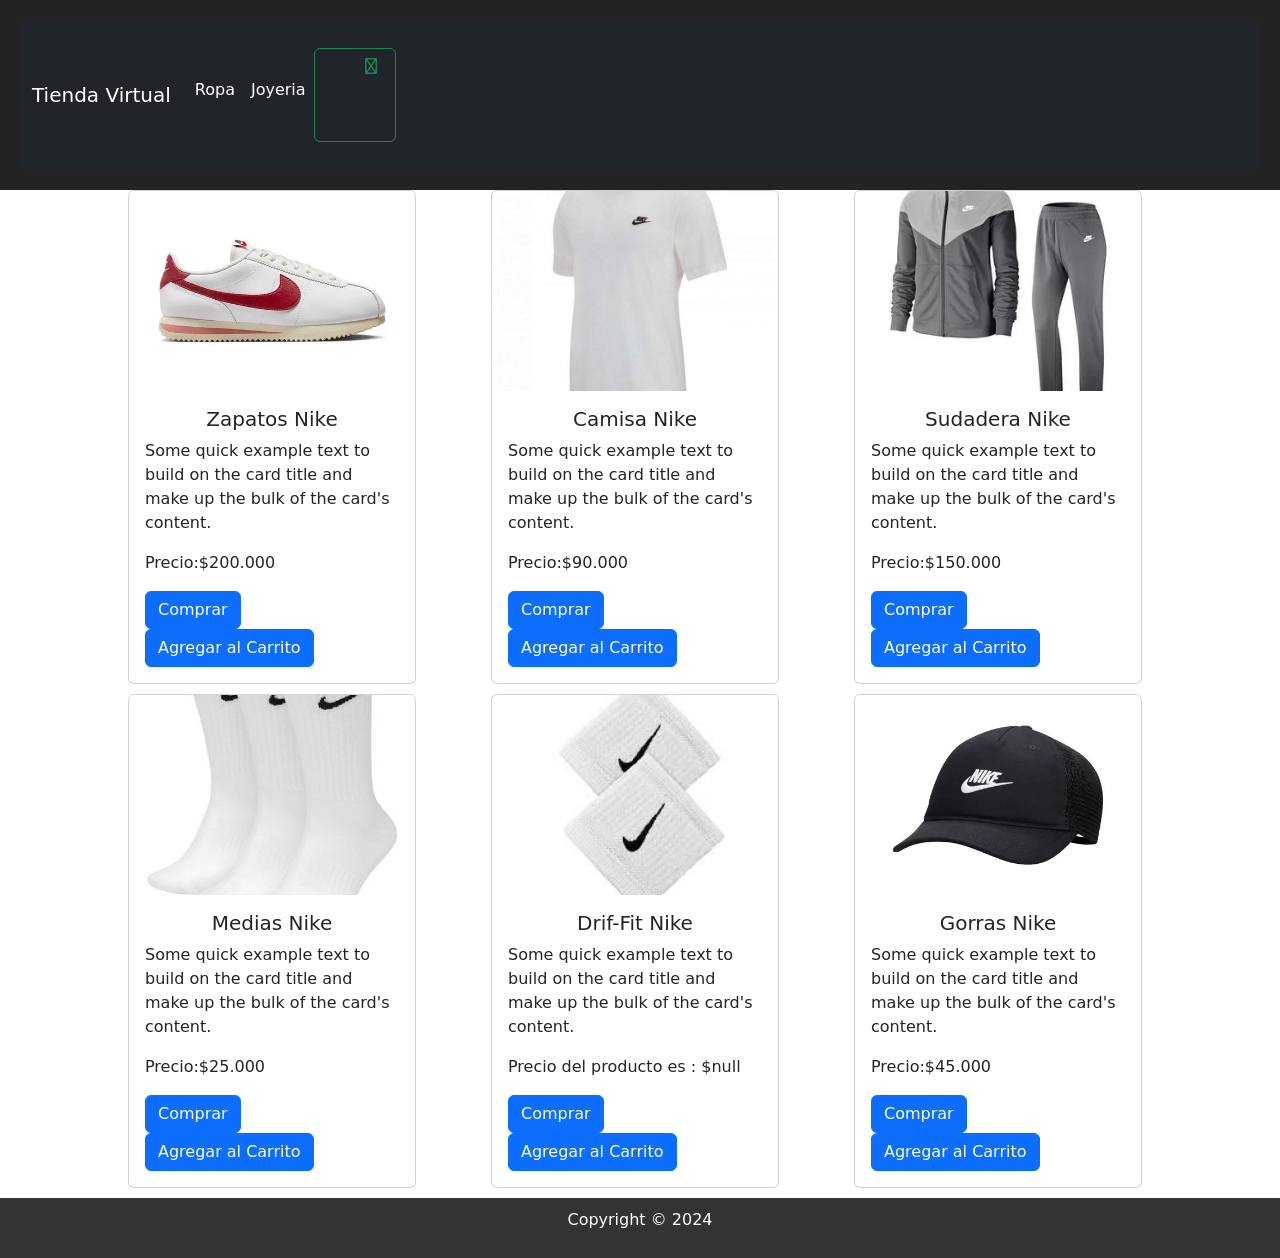
<file: index.html>
<!DOCTYPE html>
<html lang="es">

<head>
    <meta charset="UTF-8">
    <meta name="viewport" content="width=device-width, initial-scale=1.0">
    <title>Página de productos</title>
    <link rel="stylesheet" href="css.css">
    <link href="https://cdn.jsdelivr.net/npm/bootstrap@5.3.3/dist/css/bootstrap.min.css" rel="stylesheet"
        integrity="sha384-QWTKZyjpPEjISv5WaRU9OFeRpok6YctnYmDr5pNlyT2bRjXh0JMhjY6hW+ALEwIH" crossorigin="anonymous">
    <link rel="stylesheet" href="https://cdnjs.cloudflare.com/ajax/libs/font-awesome/6.2.1/css/all.min.css"
        integridad="sha512-MVHK8wbqXHVzISdMBoJlXXwZJyEJgMuUXh3sEjQ+tbtjqrOpSmWCKqjcjyLsyEyYtTzLH 9ScNTs+ygGyMFgXMw =="
        crossorigin="anonymous" referrerpolicy="sin-referrer" />

</head>


<body>
    <header>
        <nav class="navbar navbar-expand-lg bg-dark ">
            <div class="container-fluid">
                <a class="navbar-brand text-white" href="#">Tienda Virtual</a>
                <button class="navbar-toggler btn btn-outline-success" type="button" data-bs-toggle="collapse"
                    data-bs-target="#navbarSupportedContent" aria-controls="navbarSupportedContent"
                    aria-expanded="false" aria-label="Toggle navigation">
                    <span class="navbar-toggler-icon"></span>
                </button>
                <div class="collapse navbar-collapse" id="navbarSupportedContent">
                    <ul class="navbar-nav me-auto mb-2 mb-lg-0">
                        <li class="nav-item">
                            <a class="nav-link active text-white" aria-current="page" href="#">Ropa</a>
                        </li>
                        <li class="nav-item">
                            <a class="nav-link text-white" href="Joyeria.html">Joyeria</a>
                        </li>

                    </ul>

                    <div class="container left-container" >
                        <div class="row">
                            <div class="btn btn-outline-success" class="col-md-6">
                                
                                <ul id="cart">
                                    <i class="fa-regular fa-cart-shopping"></i>
                                    <div class="container" id="productoAgregadoContainer"></div>
                                    
                                </ul>
                            </div>
                        </div>
                    </div>

                </div>
            </div>
        </nav>
    </header>

    <main>
        <section class="productos">

            <div class="card" style="width: 18rem;">
                <img src="Img/Zapatos.webp" class="card-img-top" alt="...">
                <div class="card-body">
                    <h5 class="card-title">Zapatos Nike</h5>
                    <p class="card-text">Some quick example text to build on the card title and make up the bulk of the
                        card's content.</p>
                    <p class="card-text">Precio:$200.000</p>
                    <a href="Pagos.html?precio=200.000&producto=Zapatos Nike" class="btn btn-primary">Comprar</a>
                    <button class="btn btn-primary" onclick="agregarAlCarrito('Zapatos nike',200.000)">Agregar al Carrito</button>

                </div>
            </div>
            <div class="card" style="width: 18rem;">
                <img src="Img/Camisa.jpg" class="card-img-top" alt="...">
                <div class="card-body">
                    <h5 class="card-title">Camisa Nike</h5>
                    <p class="card-text">Some quick example text to build on the card title and make up the bulk of the
                        card's content.</p>
                    <p class="card-text">Precio:$90.000</p>
                    <a href="Pagos.html?precio=90.000&producto=Camisa Nike" class="btn btn-primary">Comprar</a>
                    <button class="btn btn-primary" onclick="agregarAlCarrito('Producto 1')">Agregar al Carrito</button>

                </div>
            </div>
            <div class="card" style="width: 18rem;">
                <img src="Img/Sudadera.webp" class="card-img-top" alt="...">
                <div class="card-body">
                    <h5 class="card-title">Sudadera Nike</h5>
                    <p class="card-text">Some quick example text to build on the card title and make up the bulk of the
                        card's content.</p>
                    <p class="card-text">Precio:$150.000</p>
                    <a href="Pagos.html?precio=150.000&producto=sudadera nike" class="btn btn-primary">Comprar</a>
                    <button class="btn btn-primary" onclick="agregarAlCarrito('Producto 1')">Agregar al Carrito</button>

                </div>
            </div>
            <div class="card" style="width: 18rem;">
                <img src="Img/Medias.jpg
                
                
                
                " class="card-img-top" alt="...">
                <div class="card-body">
                    <h5 class="card-title">Medias Nike</h5>
                    <p class="card-text">Some quick example text to build on the card title and make up the bulk of the
                        card's content.</p>
                    <p class="card-text">Precio:$25.000</p>
                    <a href="Pagos.html?precio=25.000&producto=Medias Nike" class="btn btn-primary">Comprar</a>
                    <button class="btn btn-primary" onclick="agregarAlCarrito('Producto 1')">Agregar al Carrito</button>

                </div>
            </div>
            <div class="card" style="width: 18rem;">
                <img src="Img/Drif-Fit.jpg" class="card-img-top" alt="...">
                <div class="card-body">
                    <h5 class="card-title">Drif-Fit Nike</h5>
                    <p class="card-text">Some quick example text to build on the card title and make up the bulk of the
                        card's content.</p>
                    <p class="card-text" id="precioProducto">Precio:$35.000</p>
                    <a href="Pagos.html?precio=35.000&producto=Drif-Nike" class="btn btn-primary">Comprar</a>
                    <button class="btn btn-primary" onclick="agregarAlCarrito('Producto 1')">Agregar al Carrito</button>

                </div>
            </div>
            <div class="card" style="width: 18rem;">
                <img src="Img/Gorra.webp" class="card-img-top" alt="...">
                <div class="card-body">
                    <h5 class="card-title">Gorras Nike</h5>
                    <p class="card-text">Some quick example text to build on the card title and make up the bulk of the
                        card's content.</p>
                    <p class="card-text">Precio:$45.000</p>
                    <a href="Pagos.html?precio=45.000&producto=Gorras Nike" class="btn btn-primary">Comprar</a>
                    <button class="btn btn-primary" onclick="agregarAlCarrito('Producto 1')">Agregar al Carrito</button>

                </div>
            </div>


        </section>
    </main>
    <footer>
        <p>Copyright &copy; 2024</p>
    </footer>
    <script src="codigo.js"></script>
    <script src="https://cdn.jsdelivr.net/npm/bootstrap@5.3.3/dist/js/bootstrap.bundle.min.js"
        integrity="sha384-YvpcrYf0tY3lHB60NNkmXc5s9fDVZLESaAA55NDzOxhy9GkcIdslK1eN7N6jIeHz"
        crossorigin="anonymous"></script>
</body>

</html>
</file>
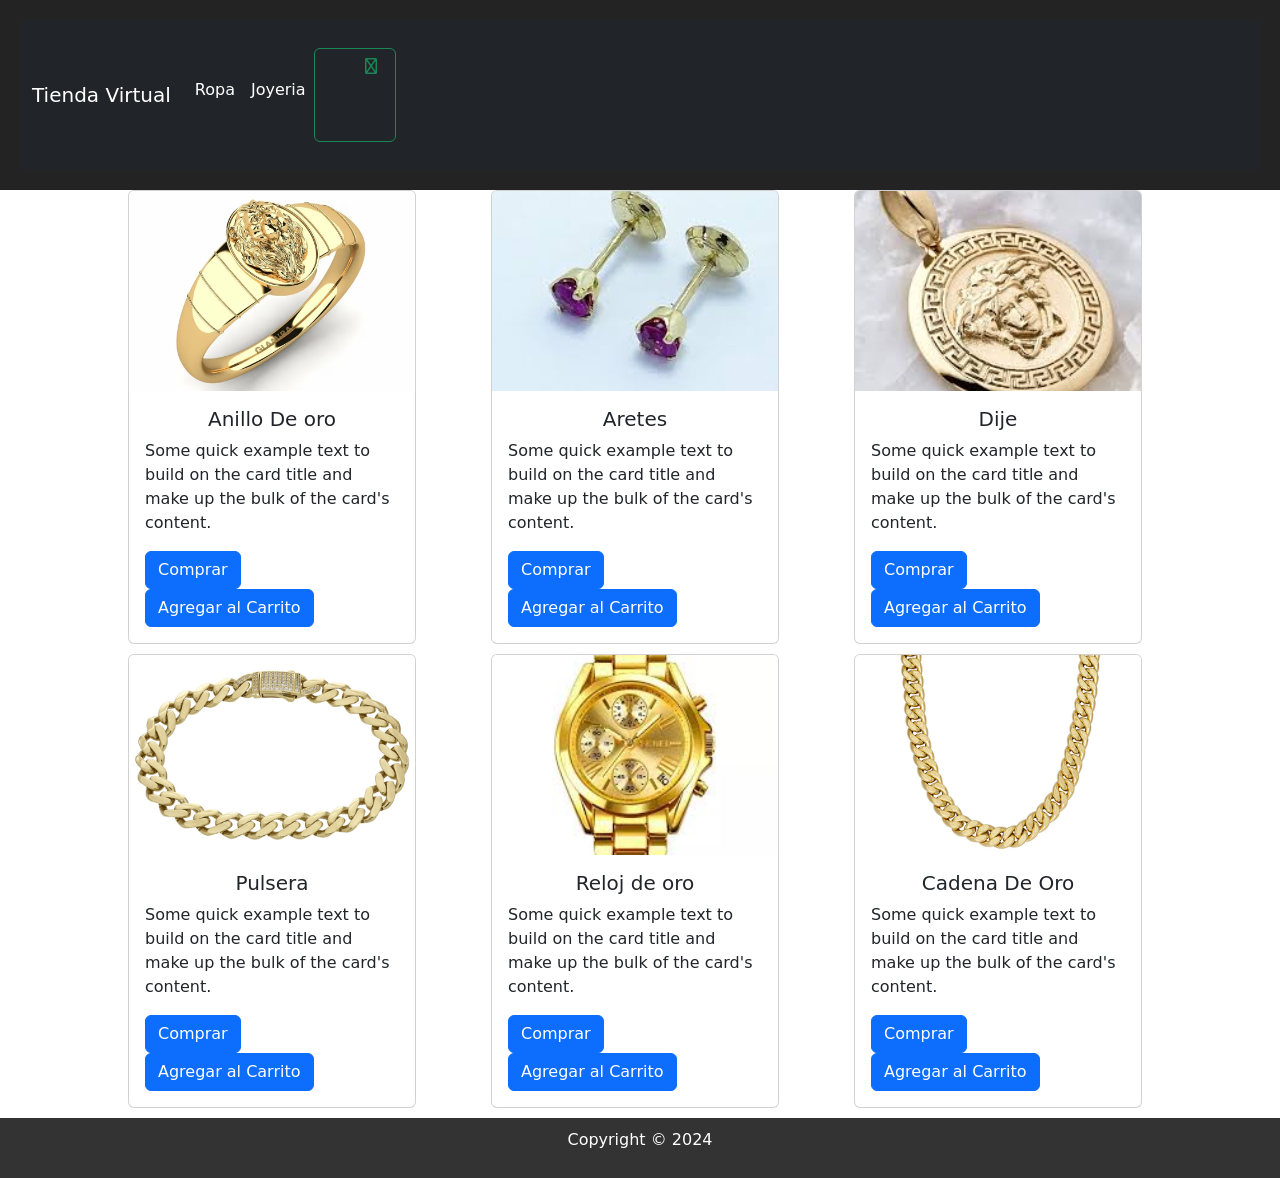
<file: Joyeria.html>
<!DOCTYPE html>
<html lang="es">

<head>
    <meta charset="UTF-8">
    <meta name="viewport" content="width=device-width, initial-scale=1.0">
    <title>Página de productos</title>
    <link rel="stylesheet" href="css.css">
    <link href="https://cdn.jsdelivr.net/npm/bootstrap@5.3.3/dist/css/bootstrap.min.css" rel="stylesheet"
        integrity="sha384-QWTKZyjpPEjISv5WaRU9OFeRpok6YctnYmDr5pNlyT2bRjXh0JMhjY6hW+ALEwIH" crossorigin="anonymous">
    <link rel="stylesheet" href="https://cdnjs.cloudflare.com/ajax/libs/font-awesome/6.2.1/css/all.min.css"
        integridad="sha512-MVHK8wbqXHVzISdMBoJlXXwZJyEJgMuUXh3sEjQ+tbtjqrOpSmWCKqjcjyLsyEyYtTzLH 9ScNTs+ygGyMFgXMw =="
        crossorigin="anonymous" referrerpolicy="sin-referrer" />
</head>


<body>
    
    <header>
        <nav class="navbar navbar-expand-lg bg-dark ">
            <div class="container-fluid">
                <a class="navbar-brand text-white" href="#">Tienda Virtual</a>
                <button class="navbar-toggler" type="button" data-bs-toggle="collapse"
                    data-bs-target="#navbarSupportedContent" aria-controls="navbarSupportedContent"
                    aria-expanded="false" aria-label="Toggle navigation">
                    <span class="navbar-toggler-icon"></span>
                </button>
                <div class="collapse navbar-collapse" id="navbarSupportedContent">
                    <ul class="navbar-nav me-auto mb-2 mb-lg-0">
                        <li class="nav-item">
                            <a class="nav-link active text-white" aria-current="page" href="Index.html">Ropa</a>
                        </li>
                        <li class="nav-item">
                            <a class="nav-link text-white" href="Joyeria.html">Joyeria</a>
                        </li>

                    </ul>
                   
                    <div class="container" >
                        <div class="row">
                            <div class="btn btn-outline-success" class="col-md-6">
                                
                                <ul id="cart">
                                    <i class="fa-regular fa-cart-shopping"></i>
                                    <div class="container" id="productoAgregadoContainer"></div>
                                    
                                </ul>
                            </div>
                        </div>
                    </div>

                </div>
            </div>
        </nav>
    </header>

    <main>
        <section class="productos">

            <div class="card" style="width: 18rem;">
                <img src="Img/Anillo.avif" class="card-img-top" alt="...">
                <div class="card-body">
                    <h5 class="card-title">Anillo De oro</h5>
                    <p class="card-text">Some quick example text to build on the card title and make up the bulk of the
                        card's content.</p>
                        <a href="Pagos.html?precio=100.000&producto=Anillo de oro" class="btn btn-primary">Comprar</a>
                        <button class="btn btn-primary" onclick="agregarAlCarrito('Anillo de oro',100.000)">Agregar al Carrito</button>
    
                </div>
            </div>
            <div class="card" style="width: 18rem;">
                <img src="Img/aretes.jpg" class="card-img-top" alt="...">
                <div class="card-body">
                    <h5 class="card-title">Aretes</h5>
                    <p class="card-text">Some quick example text to build on the card title and make up the bulk of the
                        card's content.</p>
                        <a href="Pagos.html?precio=80.000&producto=Aretes de oro" class="btn btn-primary">Comprar</a>
                        <button class="btn btn-primary" onclick="agregarAlCarrito('aretes de oro',80.000)">Agregar al Carrito</button>
    

                </div>
            </div>
            <div class="card" style="width: 18rem;">
                <img src="Img/Dije.jpg" class="card-img-top" alt="...">
                <div class="card-body">
                    <h5 class="card-title">Dije</h5>
                    <p class="card-text">Some quick example text to build on the card title and make up the bulk of the
                        card's content.</p>
                        <a href="Pagos.html?precio=90.000&producto=Dije" class="btn btn-primary">Comprar</a>
                        <button class="btn btn-primary" onclick="agregarAlCarrito('Dije',90.000)">Agregar al Carrito</button>
    
                </div>
            </div>
            <div class="card" style="width: 18rem;">
                <img src="Img/Pulsera.jpg" class="card-img-top" alt="...">
                <div class="card-body">
                    <h5 class="card-title">Pulsera</h5>
                    <p class="card-text">Some quick example text to build on the card title and make up the bulk of the
                        card's content.</p>
                        <a href="Pagos.html?precio=60.000&producto=Pulsera" class="btn btn-primary">Comprar</a>
                        <button class="btn btn-primary" onclick="agregarAlCarrito('Pulsera',60.000)">Agregar al Carrito</button>
    
                </div>
            </div>
            <div class="card" style="width: 18rem;">
                <img src="Img/reloj.jpg" class="card-img-top" alt="...">
                <div class="card-body">
                    <h5 class="card-title">Reloj de oro</h5>
                    <p class="card-text">Some quick example text to build on the card title and make up the bulk of the
                        card's content.</p>
                        <a href="Pagos.html?precio=200.000&producto=Reloj De oro" class="btn btn-primary">Comprar</a>
                        <button class="btn btn-primary" onclick="agregarAlCarrito('Reloj de oro',200.000)">Agregar al Carrito</button>
    
                </div>
            </div>
            <div class="card" style="width: 18rem;">
                <img src="Img/Cadena.jpg" class="card-img-top" alt="...">
                <div class="card-body">
                    <h5 class="card-title">Cadena De Oro</h5>
                    <p class="card-text">Some quick example text to build on the card title and make up the bulk of the
                        card's content.</p>
                        <a href="Pagos.html?precio=150.000&producto=Cadena de oro" class="btn btn-primary">Comprar</a>
                        <button class="btn btn-primary" onclick="agregarAlCarrito('Cadenas de oro',150.000)">Agregar al Carrito</button>
    
                </div>
            </div>


        </section>
    </main>
    <footer>
        <p>Copyright &copy; 2024</p>
     </footer>
     <script src="codigo.js"></script>
    <script src="https://cdn.jsdelivr.net/npm/bootstrap@5.3.3/dist/js/bootstrap.bundle.min.js"
        integrity="sha384-YvpcrYf0tY3lHB60NNkmXc5s9fDVZLESaAA55NDzOxhy9GkcIdslK1eN7N6jIeHz"
        crossorigin="anonymous"></script>
    
</body>

</html>
</file>
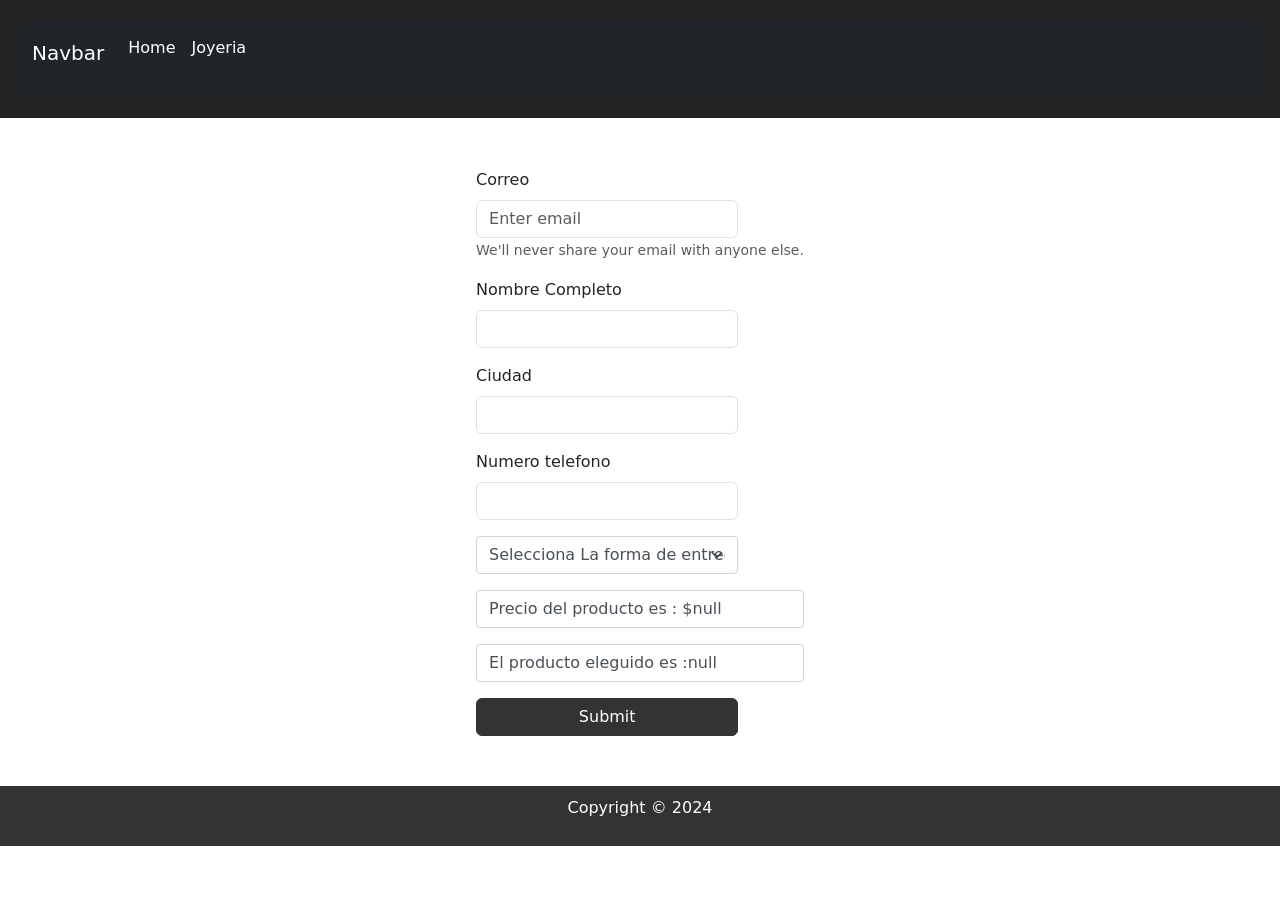
<file: Pagos.html>
<!DOCTYPE html>
<html lang="es">

<head>
    <meta charset="UTF-8">
    <meta name="viewport" content="width=device-width, initial-scale=1.0">
    <title>Pantalla De Pagos</title>
    <link href="https://cdn.jsdelivr.net/npm/bootstrap@5.3.3/dist/css/bootstrap.min.css" rel="stylesheet"
        integrity="sha384-QWTKZyjpPEjISv5WaRU9OFeRpok6YctnYmDr5pNlyT2bRjXh0JMhjY6hW+ALEwIH" crossorigin="anonymous">
    <link rel="stylesheet" href="css.css">
    <link rel="stylesheet" href="Resposive.css">
    <script src="codigo.js"></script>
</head>

<body>
    <header>
        <nav class="navbar navbar-expand-lg bg-dark">
            <div class="container-fluid">
                <a class="navbar-brand text-white" href="#">Navbar</a>
                <button class="navbar-toggler" type="button" data-bs-toggle="collapse"
                    data-bs-target="#navbarSupportedContent" aria-controls="navbarSupportedContent"
                    aria-expanded="false" aria-label="Toggle navigation">
                    <span class="navbar-toggler-icon"></span>
                </button>
                <div class="collapse navbar-collapse" id="navbarSupportedContent">
                    <ul class="navbar-nav me-auto mb-2 mb-lg-0">
                        <li class="nav-item">
                            <a class="nav-link active text-white" aria-current="page" href="Index.html">Home</a>
                        </li>
                        <li class="nav-item">
                            <a class="nav-link text-white" href="Joyeria.html">Joyeria</a>
                        </li>

                    </ul>
                </div>
            </div>
        </nav>

    </header>

    <section class="pagos-main">
        <div class="cold-12 cold-lg-6">
            <form>
                <div class="mb-3">
                    <label for="exampleInputEmail1" class="form-label">Correo</label>
                    <input type="email" class="form-control" id="exampleInputEmail1" aria-describedby="emailHelp"
                        placeholder="Enter email">
                    <small id="emailHelp" class="form-text text-muted">We'll never share your email with anyone
                        else.</small>
                </div>
                <div class="mb-3">
                    <label for="exampleInputPassword1" class="form-label">Nombre Completo</label>
                    <input type="text" class="form-control" id="exampleInputPassword1">
                </div>
                <div class="mb-3">
                    <label for="exampleInputPassword1" class="form-label">Ciudad</label>
                    <input type="text" class="form-control" id="exampleInputPassword1">
                </div>
                <div class="mb-3">
                    <label for="telefono" class="form-label">Numero telefono</label>
                    <input type="tel" class="form-control" id="exampleInputPassword1">
                </div>
                <div class="mb-3">
                    <select class="form-select" class="form-label">
                        <option>Selecciona La forma de entrega</option>
                        <option>Envio</option>
                        <option>Retiro de tienda</option>
                    </select>
                </div>
                <p class="form-producto" id="precioProducto"></p>
                <p class="form-producto" id="nombreProducto"></p>
                <button type="button" onclick="mostrarAnuncio()" class="btn btn-primary">Submit</button>
            </form>
        </div>

    </section>


    <footer class="fotter-pagos">
        <p>Copyright &copy; 2024</p>
        <div class="iframe-container iframe-left">
            <iframe width=" 260" height="115"
                src="https://www.youtube.com/embed/TE1qzHz7goU?si=HTDzzxDcaCXe6q5y" title="YouTube video player"
                frameborder="0"
                allow="accelerometer; autoplay; clipboard-write; encrypted-media; gyroscope; picture-in-picture; web-share"
                referrerpolicy="strict-origin-when-cross-origin" allowfullscreen></iframe>">

        </div>
    </footer>
    <p id="anuncio"></p>
    <script src="https://cdn.jsdelivr.net/npm/bootstrap@5.3.3/dist/js/bootstrap.bundle.min.js"
        integrity="sha384-YvpcrYf0tY3lHB60NNkmXc5s9fDVZLESaAA55NDzOxhy9GkcIdslK1eN7N6jIeHz"
        crossorigin="anonymous"></script>

</body>

</html>
</file>
<file: css.css>
.navbar {
    padding-bottom: 20px;
    display: flex;
    justify-content: space-between;
    
  }
 
  
  header {
    background-color: #242323;
    padding: 20px;
    
  }
  
  h1 {
    margin: 0;
  }
  
  .productos {
    display: flex;
    flex-wrap: wrap;
    justify-content: space-between;
    margin: 0 auto;
    width: 80%;
    flex-direction: row;
    padding: auto;
  }
  
  .Titulo2 {
    text-align: center;
  }
  
  .card {
    margin-bottom: 10px; 
    margin-right: 10px; 
  }
  
  .card-img-top {
    width: 100%;
    height: 200px;
    object-fit: cover;
  }
  
  .card-body {
    padding: 15px;
  }
  
  /* Centra el título de la tarjeta */
  .card-title {
    margin-bottom: 10px;
    text-align: center; /* Centrar el texto */
  }
  
  .btn-primary {
    background-color: #333;
    border-color: #333;
  }
  
  footer {
    background-color: #333;
    color: #fff;
    padding: 10px;
    text-align: center;
    position: relative;
  }
  .iframe-container {
    position: absolute; /* Posición absoluta con respecto al footer */
    bottom: 10px; /* Ajustar la distancia desde abajo */
    right: 10px; /* Ajustar la distancia desde la derecha */
    width: 200px; /* Ancho del iframe */
    height: 100px; /* Altura del iframe */
}

.iframe-content {
    width: 100%;
    height: 100%;
    border: none;
}

.pagos-main{
  flex-grow: 1;
  display: flex;
  justify-content: center;
  align-items: center;
  padding: 200px;
}
.footer-pagos{
  margin-top: auto;
}
.form-select {
  margin-bottom: 1rem; 
  width: 100%;  
  padding: .375rem .75rem; 
  font-size: 1rem; 
  line-height: 1.5; 
  color: #495057; 
  background-color: #fff; 
  background-clip: padding-box; 
  border: 1px solid #ced4da; 
  border-radius: .25rem; 
  transition: border-color .15s ease-in-out,box-shadow .15s ease-in-out; 
}
.form-producto{
  margin-bottom: 1rem; 
  width: 100%;
  padding: .375rem .75rem;
  font-size: 1rem; 
  line-height: 1.5;
  color: #495057; 
  background-color: #fff; 
  background-clip: padding-box; 
  border: 1px solid #ced4da; 
  border-radius: .25rem; 
  transition: border-color .15s ease-in-out,box-shadow .15s ease-in-out;
}

.container {
  display: flex;
  justify-content: space-between;
  padding: 20px;
}

ul {
  list-style: none;
  padding: 0;
}

li {
  margin-bottom: 10px;
}

button {
  background-color: #007bff;
  color: #fff;
  border: none;
  cursor: pointer;
}
.left-container {
  float: left; /* Para alinear a la izquierda */
  margin-right: 20px; /* Añade un margen a la derecha para separarlo de otros elementos */
}
</file>
<file: Resposive.css>
@media (min-width: 992px) {
    .pagos-main {
        display: flex;
        justify-content: center;
    }
    .pagos-main form {
        max-width: 600px;
    }
}





@media (max-width: 576px) {
    .pagos-main {
        padding: 20px;
    }
    .form-label,
    .form-control,
    .form-select,
    .btn {
        width: 100%;
    }
}


@media (min-width: 576px) {
    .pagos-main {
        padding: 50px;
    }
    .form-label,
    .form-control,
    .form-select,
    .btn {
        width: 80%;
    }
}
</file>
